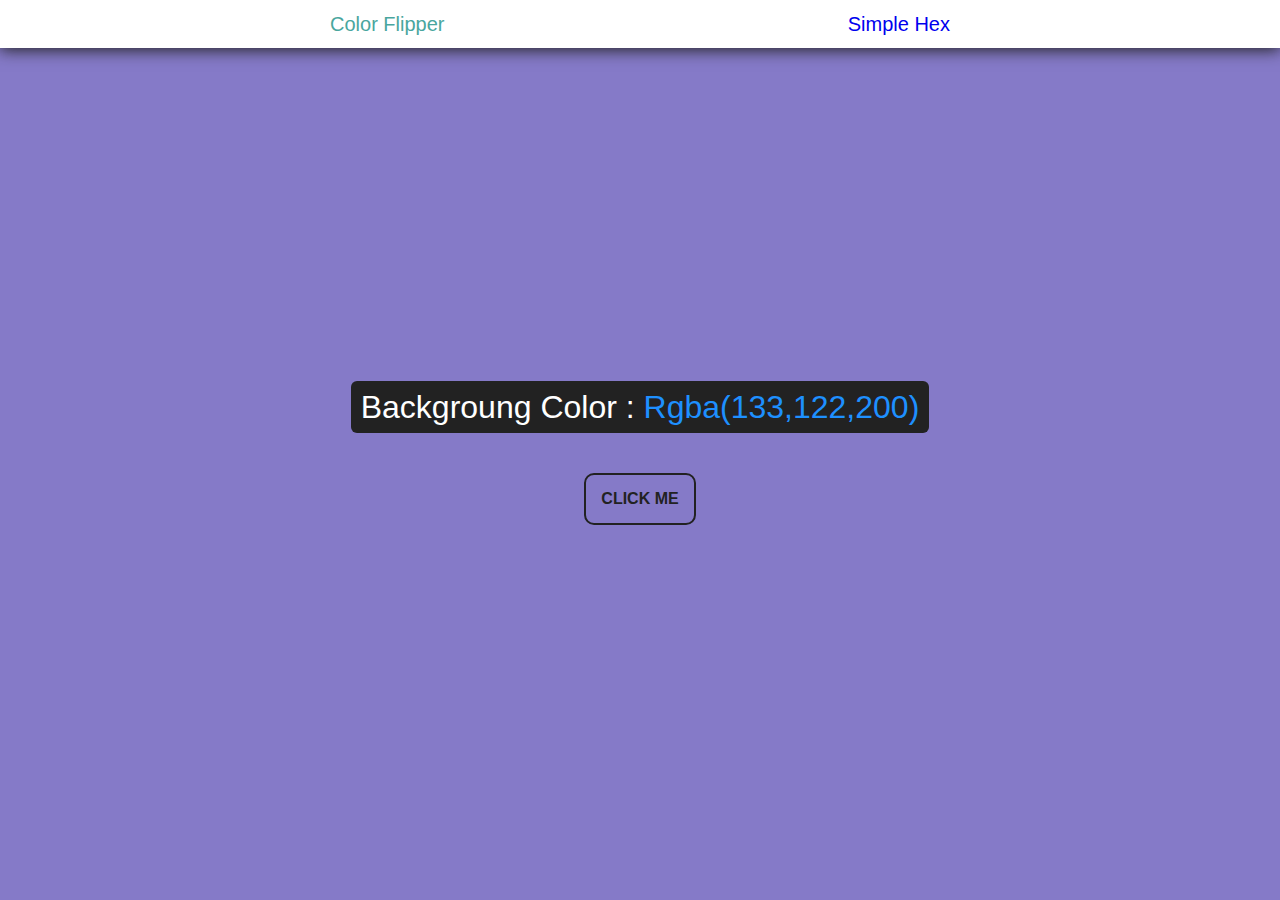
<file: index.html>
<!DOCTYPE html>
<html lang="pt">
<head>
    <meta charset="UTF-8">
    <meta http-equiv="X-UA-Compatible" content="IE=edge">
    <meta name="viewport" content="width=device-width, initial-scale=1.0">
    <title>Color Flipper - Simple</title>
    <link rel="stylesheet" href="reset.css">
    <link rel="stylesheet" href="style.css">
</head>
<body>
    <header>
        <nav>
            <div class="nav-center">
                <h4>Color Flipper</h4>
                <ul>
                    <li><a href="index.html">Simple</a></li>
                    <li><a href="hex.html">Hex</a></li>
                </ul>
            </div>
        </nav>
    </header>
    <main id="main">
        <div class="conteiner">
            <h2>
                Backgroung Color : 
                <span class="color"></span>
            </h2>
            <button id="btn-flip">click me</button>
        </div>
    </main>
    <script src="app.js"></script>
</body>
</html>
</file>
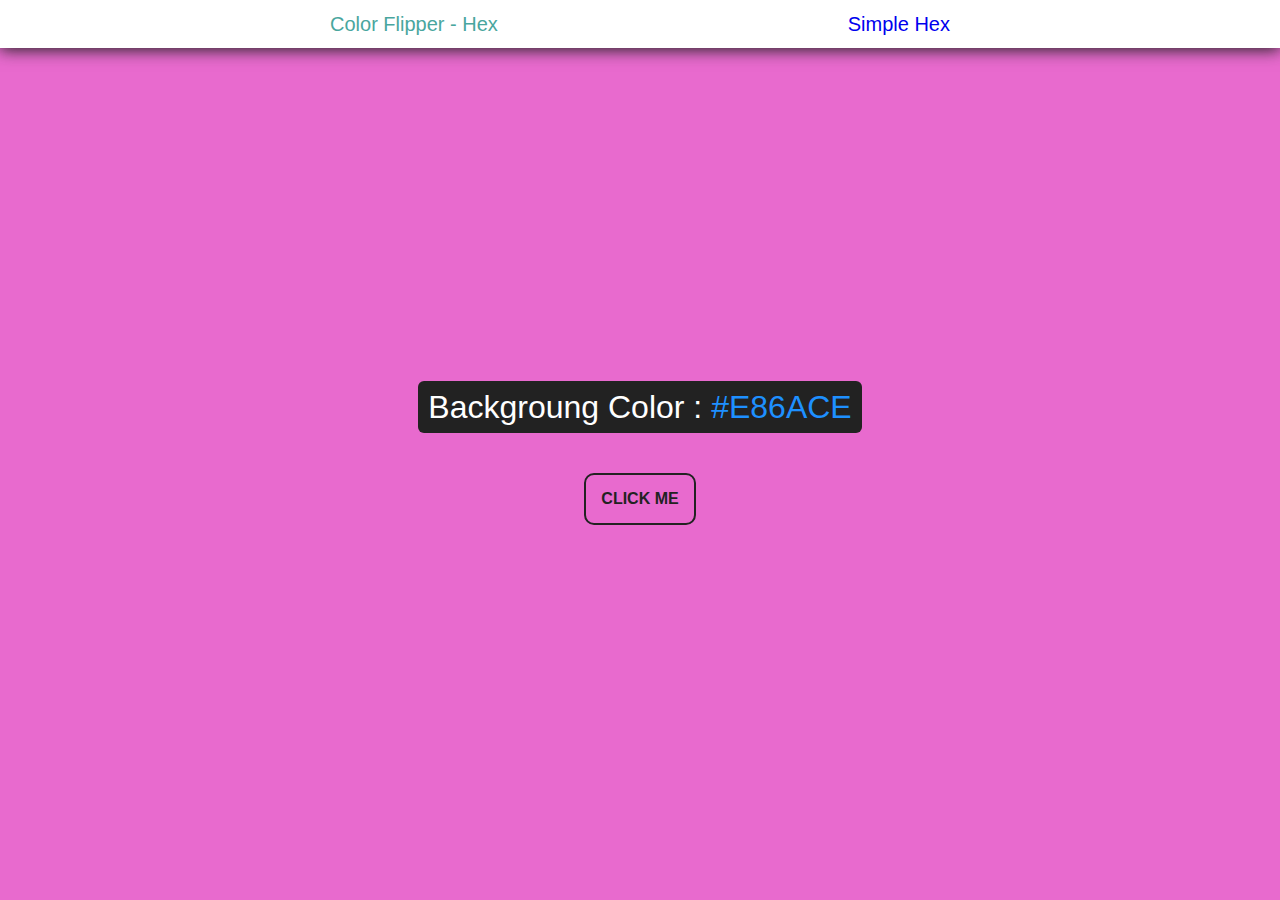
<file: hex.html>
<!DOCTYPE html>
<html lang="pt">
<head>
    <meta charset="UTF-8">
    <meta http-equiv="X-UA-Compatible" content="IE=edge">
    <meta name="viewport" content="width=device-width, initial-scale=1.0">
    <title>Color Flipper</title>
    <link rel="stylesheet" href="reset.css">
    <link rel="stylesheet" href="style.css">
</head>
<body>
    <header>
        <nav>
            <div class="nav-center">
                <h4>Color Flipper - Hex</h4>
                <ul>
                    <li><a href="index.html">Simple</a></li>
                    <li><a href="hex.html">Hex</a></li>
                </ul>
            </div>
        </nav>
    </header>
    <main id="main">
        <div class="conteiner">
            <h2>
                Backgroung Color : 
                <span class="color"></span>
            </h2>
            <button id="btn-flip">click me</button>
        </div>
    </main>
    <script src="appHex.js"></script>
</body>
</html>
</file>
<file: style.css>
nav {
    display: flex;
    height: 48px;
    width: 100vw;
    justify-content: center;
    align-items: center;
    background-color: white;
    box-shadow: 0px 2px 15px #222;
}

.nav-center {
    display: flex;
    font-family: Roboto, -apple-system, BlinkMacSystemFont, 'Segoe UI', Oxygen, Ubuntu, Cantarell, 'Open Sans', 'Helvetica Neue', sans-serif;
    font-size: 20px;
    max-width: 620px;
    width: 90vw;
    align-items: center;
    justify-content: space-between;
}

.nav-center h4 {
    color: #49a69e;
}

.nav-center ul {
    color: #063251;
}

.nav-center h4, ul, li{
    display: inline;
}

.nav-center ul li a {
    text-decoration: none;
}

.nav-center ul li a:visited {
    text-decoration: none;
}

main {
    display: grid;
    place-items: center center;
    min-height: 90vh;
    font-family: Roboto, -apple-system, BlinkMacSystemFont, 'Segoe UI', Oxygen, Ubuntu, Cantarell, 'Open Sans', 'Helvetica Neue', sans-serif;
}

.conteiner {
    display: block;
    text-align: center;
    color: white;
    height: auto;
}

.conteiner h2 {
    font-size: 2rem;
    margin-bottom: 2.5rem;
    background-color: #222222;
    padding: 10px 10px;
    border-radius: 6px;
}

.color {
    text-transform: capitalize;
    color: dodgerblue;
}

.conteiner button {
    font-size: 1rem;
    text-transform: uppercase;
    color: #222;
    font-weight: 700;
    padding: 15px 15px;
    border-radius: 10px;
    background-color: transparent;
    transition: all 0.5s linear;
    border: 2px solid #222
}

.conteiner button:focus {
    background-color: #222;
    color: whitesmoke;
}
</file>
